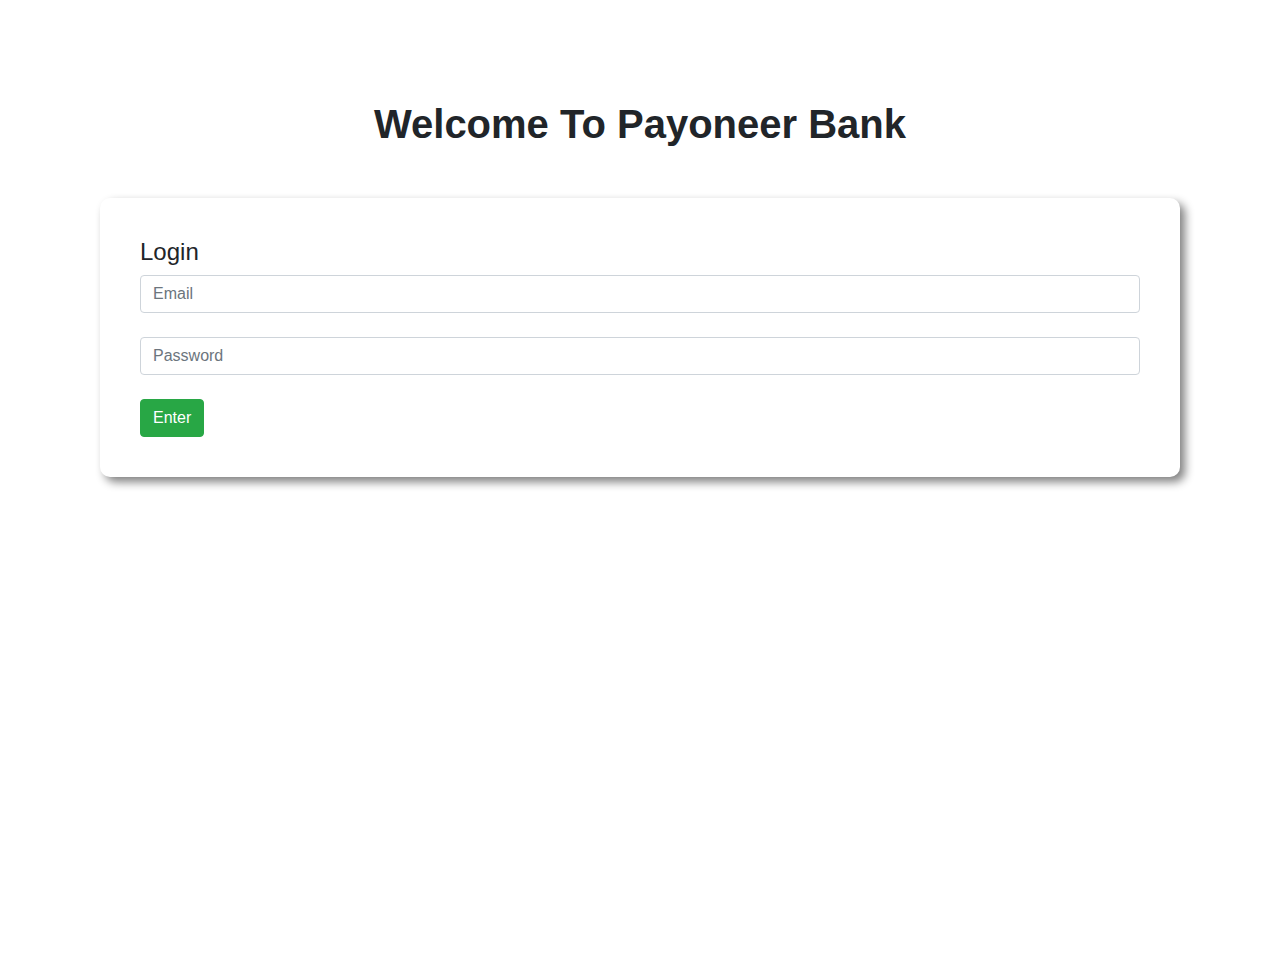
<file: Payoneer-Bank/index.html>
<!DOCTYPE html>
<html lang="en">
    <head>
        <meta charset="UTF-8">
        <meta http-equiv="X-UA-Compatible" content="IE=edge">
        <meta name="viewport" content="width=device-width, initial-scale=1.0">
        <title> Payoneer Bank</title>
        <!-- bootstrap added -->
         <link rel="stylesheet" href="https://cdn.jsdelivr.net/npm/bootstrap@4.4.1/dist/css/bootstrap.min.css" integrity="sha384-Vkoo8x4CGsO3+Hhxv8T/Q5PaXtkKtu6ug5TOeNV6gBiFeWPGFN9MuhOf23Q9Ifjh" crossorigin="anonymous">
        <!-- css added -->
         <link rel="stylesheet" href="style.css">   

</head>
<body>
    
    <div id="login-area">
        <h1 class="text-center"> Welcome To Payoneer Bank </h1>
        <div class="submit-area">
            <h4> Login </h4>
            <input type="text" name="" id="" class="form-control" placeholder="Email">
            <br>
            <input type="password" name="" id="" class="form-control" placeholder="Password">
            <br>
            <button id="loginBtn" class="btn btn-success">Enter</button>
        </div>
    </div>

    <div id="transaction-area">
        <!-- <h1>Transaction-area</h1> -->
        <div class="row">
            <div class="col-md-4">
                <div class="deposit status">
                    <h5>Deposit</h5>
                    <h2> $
                        <span id="number-of-deposit">
                        00
                       </span>
                    </h2>
                </div>
            </div>
            <div class="col-md-4">
                <div class="withdraw status">
                    <h5>Withdraw</h5>
                    <h2> <span id="number-of-withdraw">
                        00
                       </span>
                    </h2>
                </div>
            </div>
            <div class="col-md-4">
                <div class="balance status">
                    <h5>Balance</h5>
                    <h2> <span id="number-of-balance">
                        1200
                       </span>
                    </h2>
                </div>
            </div>
        </div>

        <div class="row">

            <div class="col-md-6">
            <div class="submit-area">
                <h4>Deposit</h4>
                <input type="number" name="" id="deposit-amount-input" class="form-control" placeholder="$ amount you want to deposit" required><br>
                <button class="btn btn-success" id="deposit-btn">Deposit</button>
            </div>
            </div>

            <div class="col-md-6">
            <div class="submit-area">
                <h4>Withdraw</h4>
                <input type="number" name="" id="withdraw-amount-input" class="form-control" placeholder="$ amount you want to withdraw" required> <br>   
                <button class="btn btn-success" id="withdraw-btn">Withdraw</button>
            </div>
            </div>
            
        </div>
    </div>



    <!-- bootstrap Js added -->
    <script src="https://code.jquery.com/jquery-3.4.1.slim.min.js" integrity="sha384-J6qa4849blE2+poT4WnyKhv5vZF5SrPo0iEjwBvKU7imGFAV0wwj1yYfoRSJoZ+n" crossorigin="anonymous"></script>
    <script src="https://cdn.jsdelivr.net/npm/popper.js@1.16.0/dist/umd/popper.min.js" integrity="sha384-Q6E9RHvbIyZFJoft+2mJbHaEWldlvI9IOYy5n3zV9zzTtmI3UksdQRVvoxMfooAo" crossorigin="anonymous"></script>
    <script src="https://cdn.jsdelivr.net/npm/bootstrap@4.4.1/dist/js/bootstrap.min.js" integrity="sha384-wfSDF2E50Y2D1uUdj0O3uMBJnjuUD4Ih7YwaYd1iqfktj0Uod8GCExl3Og8ifwB6" crossorigin="anonymous"></script>

    <script>

        // login button event handler
        // login page Js
        var LoginBtn = document.getElementById("loginBtn");
        var LoginArea = document.getElementById("login-area");
        var TransactionArea = document.getElementById("transaction-area");
        LoginBtn.addEventListener("click", () => {
               LoginArea.style.translate = "0px -550px" ;
               LoginArea.style.opacity = "0";
               LoginArea.style.transitionDuration = "1s";
               LoginArea.style.transitionTimingFunction = "linear";
               TransactionArea.style.transform = "translate(0px , -385px)";     
               TransactionArea.style.transitionDuration = "1s";          
               TransactionArea.style.opacity = "1";
               // LoginArea.style.display = "none";
        })

        // deposit button event handler
        // Transaction Area Js
        var DepositBtn = document.getElementById("deposit-btn");
        DepositBtn.addEventListener("click", () => {  
            var DepositAmountShow = document.getElementById("number-of-deposit").innerHTML;
            DepositAmountShow = parseFloat(DepositAmountShow);
            var DepositAmountByUser = document.getElementById("deposit-amount-input").value;
            var DepositAmountByUser = parseFloat(DepositAmountByUser);
            TotalDeposit = DepositAmountShow + DepositAmountByUser;
            document.getElementById("number-of-deposit").innerHTML = TotalDeposit;
            var TotalBalance = document.getElementById("number-of-balance").innerHTML;
            TotalBalance = parseFloat(TotalBalance);
            TotalBalance = TotalBalance + DepositAmountByUser;
            document.getElementById("number-of-balance").innerHTML = TotalBalance;
            document.getElementById("deposit-amount-input").value = "";
        })
        
        var WithdrawBtn = document.getElementById("withdraw-btn");
        WithdrawBtn.addEventListener("click", () => {  
            var WithdrawAmountShow = document.getElementById("number-of-withdraw").innerHTML;
            WithdrawAmountShow = parseFloat(WithdrawAmountShow);
            var WithdrawAmountByUser = document.getElementById("withdraw-amount-input").value;
            var WithdrawAmountByUser = parseFloat(WithdrawAmountByUser);
            TotalWithdraw = WithdrawAmountShow + WithdrawAmountByUser;
            document.getElementById("number-of-withdraw").innerHTML = TotalWithdraw;
            var TotalBalance = document.getElementById("number-of-balance").innerHTML;
            TotalBalance = parseFloat(TotalBalance);

            if(TotalBalance >= TotalWithdraw){
                TotalBalance = TotalBalance - WithdrawAmountByUser;
                document.getElementById("number-of-balance").innerHTML = TotalBalance;
            }
            else{
                document.getElementById("number-of-balance").innerHTML = "No Money";
            }
            document.getElementById("withdraw-amount-input").value = "";
        })

       
        
    </script>
</body>
</html>
</file>
<file: Payoneer-Bank/style.css>
body{
    padding: 100px;
    /* background-color:tomato; */
}

#login-area{
    /* background-color: aqua; */
}

#login-area h1{
    font-weight: 600;
}

.submit-area{
    margin-top: 50px;
    padding: 40px;
    border-radius: 10px;
    box-shadow: 5px 5px 10px gray;    
    /* position: absolute; */
}

#transaction-area{
    opacity: 0;
    /* text-align: center; */
}

#transaction-area h1,h2{
    font-weight: 600;
}

.col-md-4{
    /* background-color: aqua; */
}

.status{
    padding: 20px;
    margin: 0 20px;
    border-radius: 10px;
    color: white;
}

.deposit{
    background-color: slateblue;   
}

.withdraw{
    background-color: lightsalmon;
}

.balance{
    background-color: orange;
}
</file>
